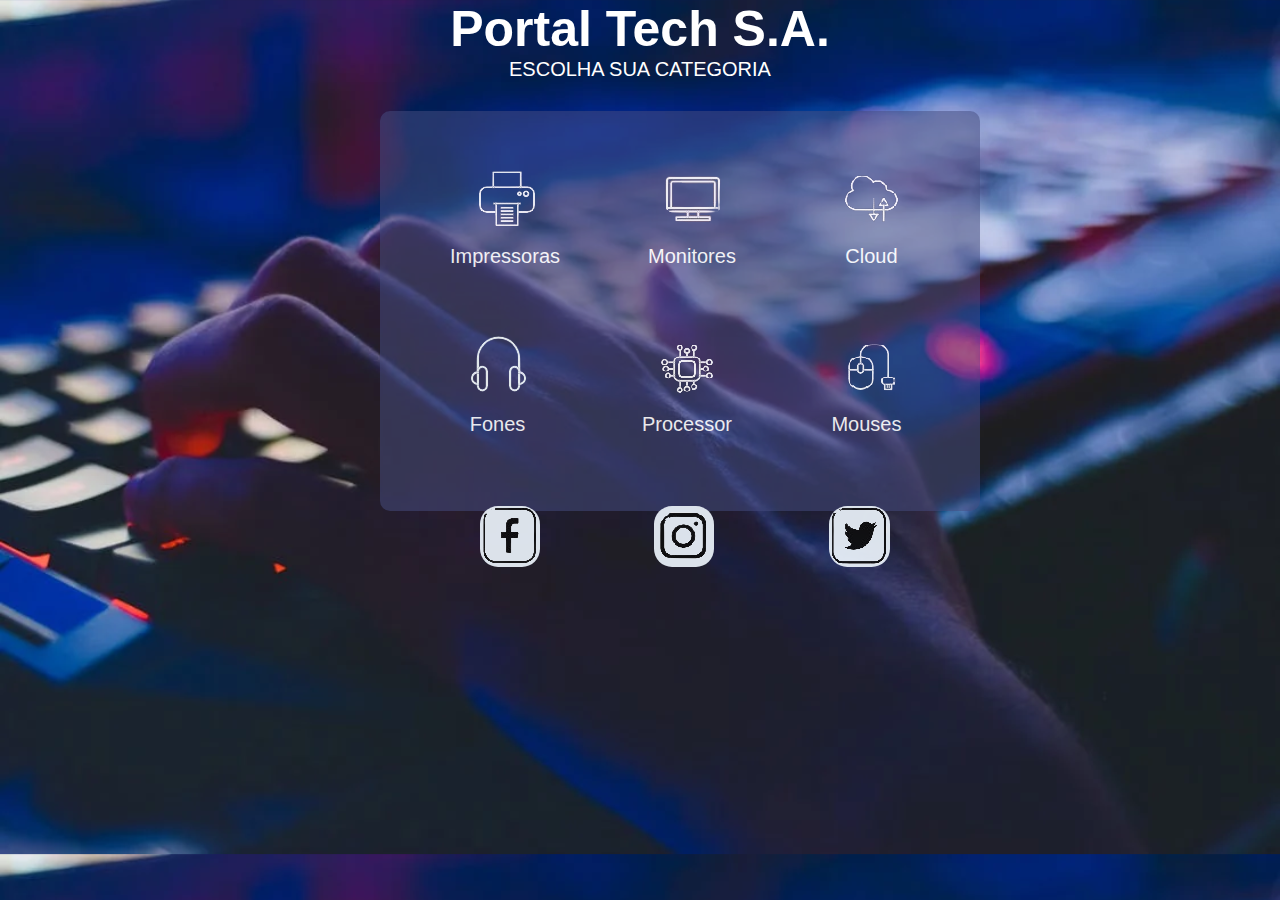
<file: index.html>
<!DOCTYPE html>
<html lang="pt-br">
<head>
    <meta charset="UTF-8">
    <meta name="viewport" content="width=device-width, initial-scale=1.0">
    <title>Document</title>
    <link rel="stylesheet" href="style.css">
</head>
<body>
    <header>
        <h1>Portal Tech S.A.</h1>
        <p>ESCOLHA SUA CATEGORIA</p>
    </header>    

    <div class="container">
      
        <nav>
            <a class="a imgindex" href="index3.html"><img class="processor" src="assets/impressora-removebg-preview.png" alt="img1"><p>Impressoras</p></a>

            <a href="index2.html" class="imgindex"><img src="assets/monitor-removebg-preview.png" alt="img1"><p>Monitores</p></a>
            
            <a class="a imgindex" href="#"><img src="assets/armazen-removebg-preview.png" alt="img1"><p>Cloud</p></a>

            <a class="a imgindex" href="#"><img src="assets/fone-removebg-preview.png" alt="img1"><p>Fones</p></a>

            <a class="a imgindex" href="#"><img class="processor" src="assets/process-removebg-preview.png" alt="img1"><p class="processor">Processor</p></a>

            <a class="a imgindex" href="#"><img class="mouse" src="assets/mouse-removebg-preview.png" alt="img1"><p class="mouse">Mouses</p></a>
        </nav>
        <footer>
            <a href="#"><img src="icons/iconface.png" alt="" class="icons"></a>
            <a href="#"><img src="icons/iconinsta.png" alt="" class="icons"></a>
            <a href="#"><img src="icons/icontwitter.png" alt="" class="icons"></a>
        </footer>
        </div>
</body>
</html>
</file>
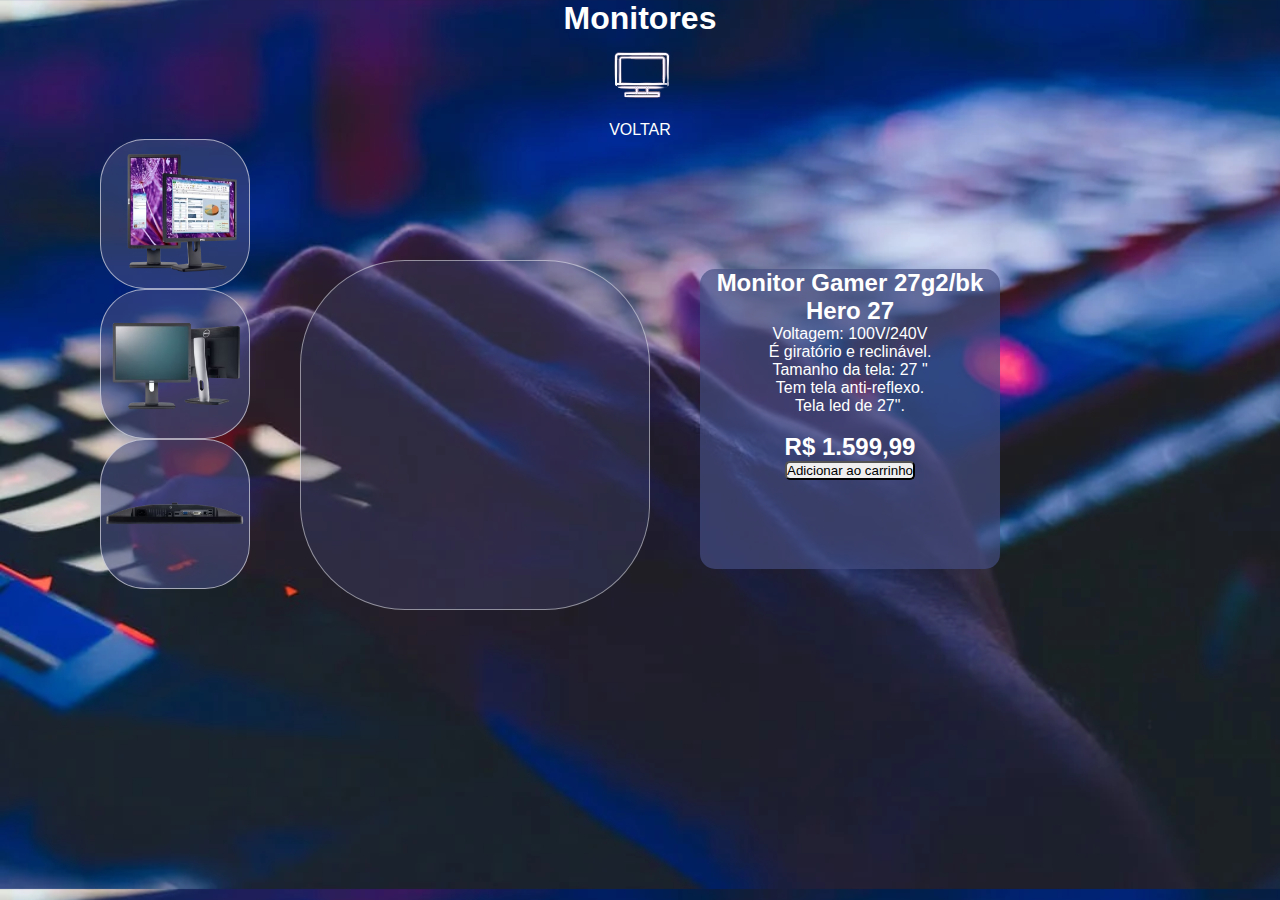
<file: index2.html>
<!DOCTYPE html>
<html lang="en">
 
<head>
    <meta charset="UTF-8">
    <meta name="viewport" content="width=device-width, initial-scale=1.0">
    <title>Monitores</title>
    <link rel="stylesheet" href="style2.css">
    <script src="script.js" type="text/javascript" defer></script>
</head>
 
<body>
    
    <header>
        <h1>Monitores</h1>
        <p><img src="assets/monitor-removebg-preview.png" alt="monitor"></p>
        <a href="index.html"><p>VOLTAR</p></a>
    </header>
    
    <div class="container">
        <img src="imgmonitor/monitor1.png" class="miniatura" alt="monitor">
        <img src="imgmonitor/monitor2.png" class="miniatura " alt="monitor">
        <img src="imgmonitor/monitor3.png" class="miniatura" alt="monitor">
        <div class="zoom" id="zoom"></div>
    </div>
    <ol>
        <h2>Monitor Gamer 27g2/bk Hero 27</h2>
        <li>Voltagem: 100V/240V</li>
        <li>É giratório e reclinável.</li>
        <li>Tamanho da tela: 27 "</li>
        <li>Tem tela anti-reflexo.</li>
        <li>Tela led de 27".</li>
        <br>
        <h2>R$ 1.599,99</h2>
        <button class="btn">Adicionar ao carrinho</button>
    </ol>        
    
    
    
</body>
 
</html>
</file>
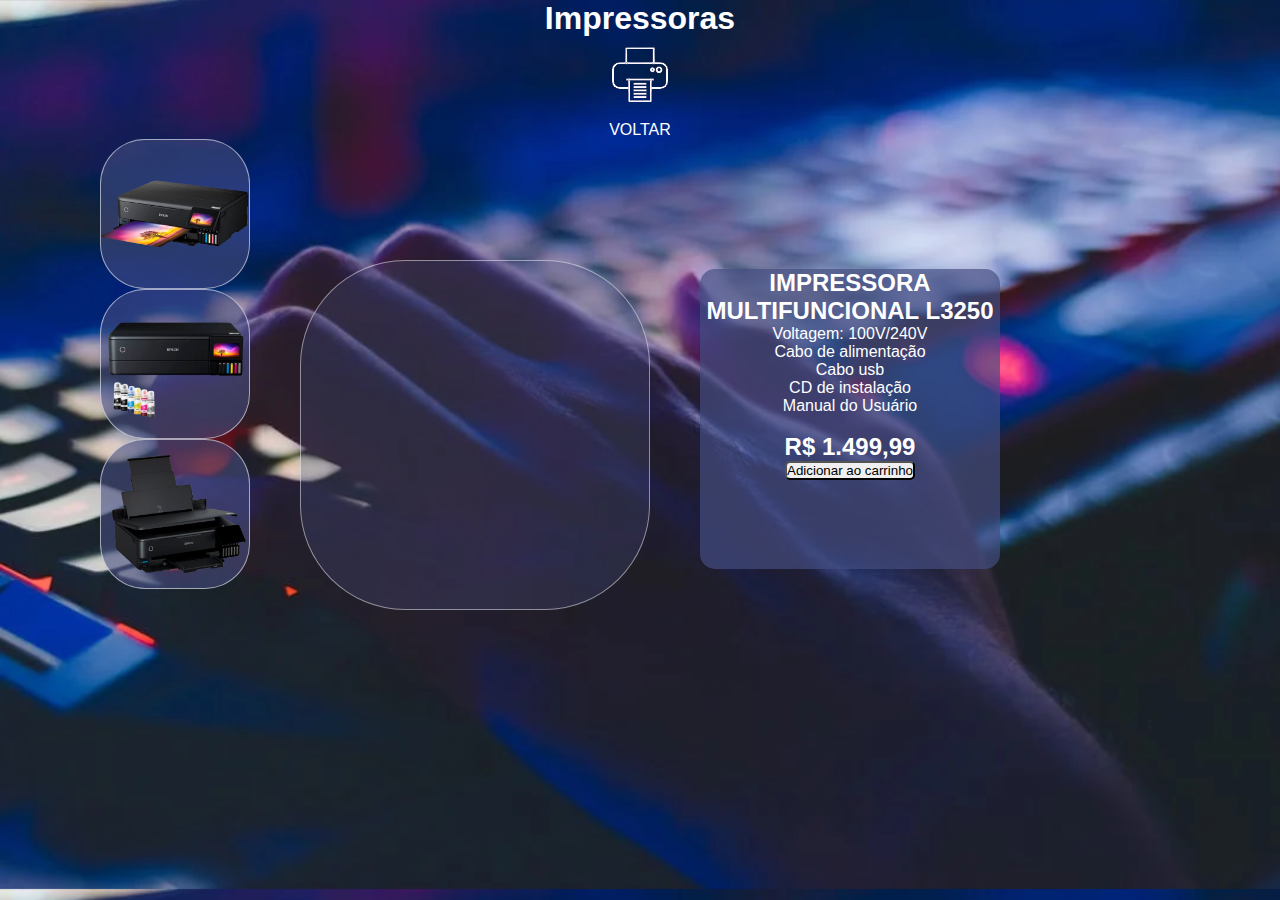
<file: index3.html>
<!DOCTYPE html>
<html lang="en">
    <head>
        <meta charset="UTF-8">
        <meta name="viewport" content="width=device-width, initial-scale=1.0">
        <title>Document</title>
        <link rel="stylesheet" href="style2.css">
        <script type="text/javascript" src="script.js" defer></script>
</head>
    
    
<body>
        
    <header>
        <h1>Impressoras</h1>
        <p><img src="assets/impressora-removebg-preview.png" alt="impressoras"></p>
        <a href="index.html" class="voltar"><p>VOLTAR</p></a>
    </header>

    <div class="container">
        <img src="imgimpressora/impressora1.png" class="miniatura" alt="impressora">
        <img src="imgimpressora/impressora2.png" class="miniatura" alt="impressora">
        <img src="imgimpressora/impressora3.png" class="miniatura" alt="impressora">
        <div class="zoom" id="zoom" ></div>
    </div>

    <ol>
        <h2>IMPRESSORA MULTIFUNCIONAL L3250
        </h2>
        <li>Voltagem: 100V/240V</li>
        <li>Cabo de alimentação</li>
        <li>Cabo usb</li>
        <li>CD de instalação</li>
        <li>Manual do Usuário</li>
        <br>
        <h2>R$ 1.499,99</h2>
        <button class="btn">Adicionar ao carrinho</button>
    </ol>        
    

</body>
 
</html>
</file>
<file: style.css>
*{
    margin: 0;
    padding: 0;
    font-family: 'Lucida Sans', 'Lucida Sans Regular', 'Lucida Grande', 'Lucida Sans Unicode', Geneva, Verdana, sans-serif;
    box-sizing: border-box;
}
body{
    background-image: url(assets/pexels-photo-735911.webp);
    background-size: cover;
}
h1{
    text-align: center;
    font-size: 50px;
    color: white;
}
p{
    text-align: center;
    font-size: 20px;
    color: white;
}
.container{
    background: rgba(70, 78, 129, 0.582) ;
    opacity: 0.9;
    color: rgb(255, 255, 255);
    width: 600px;
    height: 400px;
    margin-left: 380px;
    margin-top: 30px;
    border-radius: 10px;
}

a{
    padding: 10px;
    margin-left: 60px;
    margin-top: 40px;
    display: inline-block;
    text-decoration: none;
    color:antiquewhite
}
.imgindex:hover{
    background-color: rgba(0, 0, 0, 0.747);
    border-radius: 10px;
    transition: 2s;
}

.mouse{
    margin-left: 0px;
}
.processor{
    margin-left: 10px;
}

.icons{
    background-color: aliceblue;
    border-radius: 30%;
    margin-top: 10px;
    margin-left: 30px;
}
.icons:hover{
    background-color: yellow;
}
/*Ate aqui nao mexe*/
</file>
<file: style2.css>
*{
    margin: 0;
    padding: 0;
    font-family: 'Lucida Sans', 'Lucida Sans Regular', 'Lucida Grande', 'Lucida Sans Unicode', Geneva, Verdana, sans-serif;
    box-sizing: border-box;
    text-decoration: none;
    list-style: none;
}
body{
    background-image: url(assets/pexels-photo-735911.webp);
    background-size: cover;
}

h1, p{
    text-align: center;
    color: rgb(255, 255, 255);
}
.monitor{
    width: 100px;
    height: 100px;
}
.miniatura {
    width: 150px;
    height: 150px;
    border-radius: 30%;
    display: block; 
    margin-left: 100px;
    background: rgba(70, 78, 129, 0.582) ;
    border: 1px solid rgba(255, 255, 255, 0.562);
    border-radius: 30%;
}

#zoom{
    border-radius: 50%;
    background: rgba(70, 78, 129, 0.295) ;
    border: 1px solid rgba(255, 255, 255, 0.473);
    width: 350px;
    height: 350px;
    border-radius: 30%;
    margin-left: 300px;
    position: absolute;
    top: 260px;
    background-size: cover;
}

.zoom>.miniatura {
    border-radius: 50%;
    border: none;
    width: 350px;
    height: 350px;
    border-radius: 30%;
    margin-left: 1px;
    top: 260px;
}

ol{
    background: rgba(70, 78, 129, 0.678) ;
    color: white;
    position: relative;
    bottom: 0px;
    left: 700px;
    bottom: 320px;
    width: 300px;
    height: 300px;
    text-align: center;
    border-radius:5% ;
    
}
.btn{
    border-radius: 5px;
    cursor: pointer;
}
.btn:hover{
    background: rgba(5, 235, 24, 0.678) ;
    font-size: 15px;
    color: white;
    width: 70%;
    transition: 1s;
}
</file>
